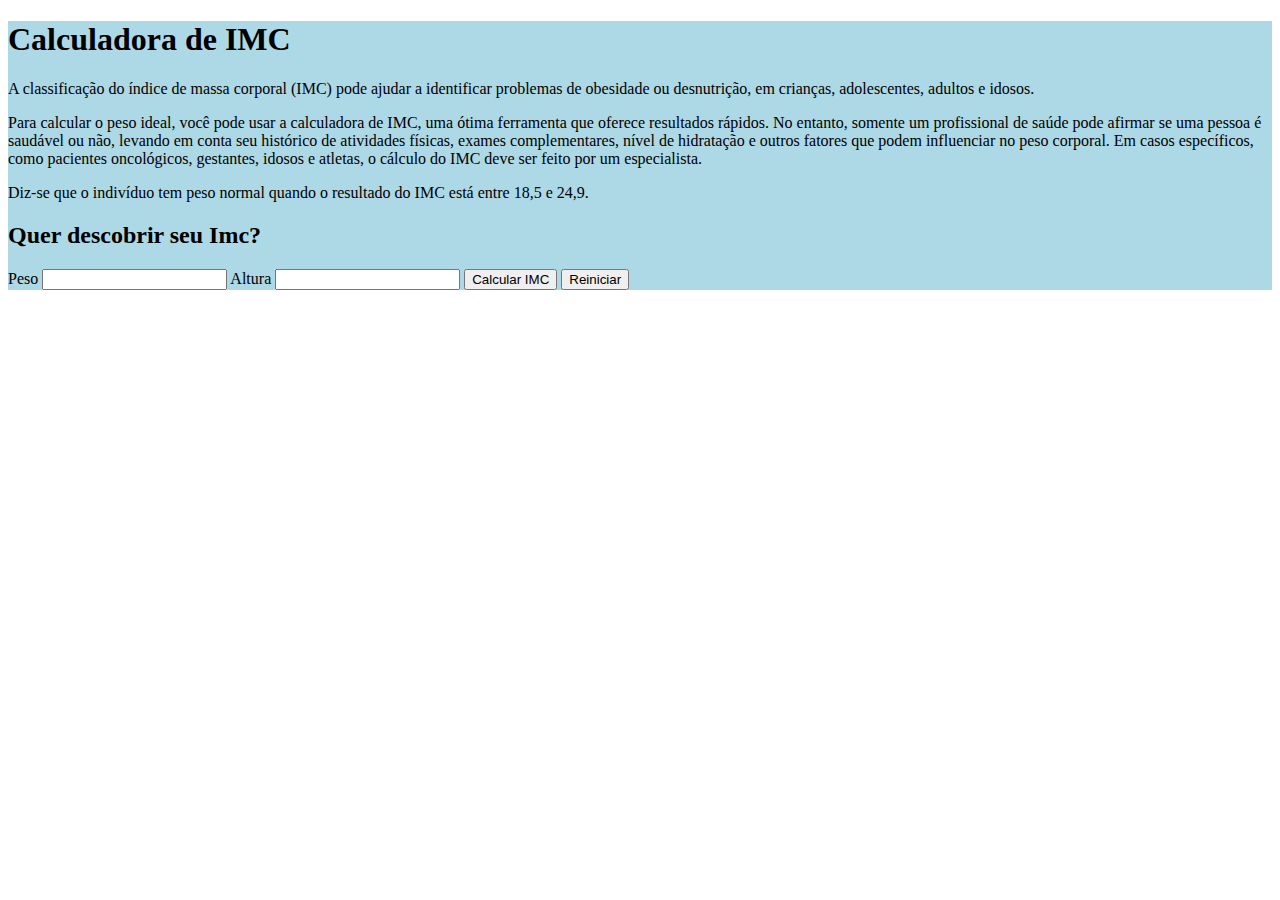
<file: index.html>
<!DOCTYPE html>
<html lang="en">
<head>
    <link rel="stylesheet" href="style.css">
    <meta charset="UTF-8">
    <meta name="viewport" content="width=device-width, initial-scale=1.0">
    <title>opium</title>
</head>
<body>
    <div class="todosite">
    <h1>Calculadora de IMC </h1>
   
    <p>A classificação do índice de massa corporal (IMC) pode ajudar a identificar problemas de obesidade ou desnutrição, em crianças, adolescentes, adultos e idosos.</p>
   
    <p>Para calcular o peso ideal, você pode usar a calculadora de IMC, uma ótima ferramenta que oferece resultados rápidos. No entanto, somente um profissional de saúde pode afirmar se uma pessoa é saudável ou não, levando em conta seu histórico de atividades físicas, exames complementares, nível de hidratação e outros fatores que podem influenciar no peso corporal.
    Em casos específicos, como pacientes oncológicos, gestantes, idosos e atletas, o cálculo do IMC deve ser feito por um especialista.</p>
    
    <p>Diz-se que o indivíduo tem peso normal quando o resultado do IMC está entre 18,5 e 24,9.</p>
    
    <h2>Quer descobrir seu Imc?</h2>

    <form id="imcForm">

       <label for="peso">Peso</label>
       <input type="number" step="0.1" id="peso">

       <label for="altura">Altura</label>
       <input type="number" step="0.01" id="altura">

       <button type="button" onclick="calcularImc()" id="buttonImc">Calcular IMC</button>
       <button type="reset">Reiniciar</button>
   </form>
   <p id="resultado"></p>
    <script src="script.js"></script>

</body>
</html>
</file>
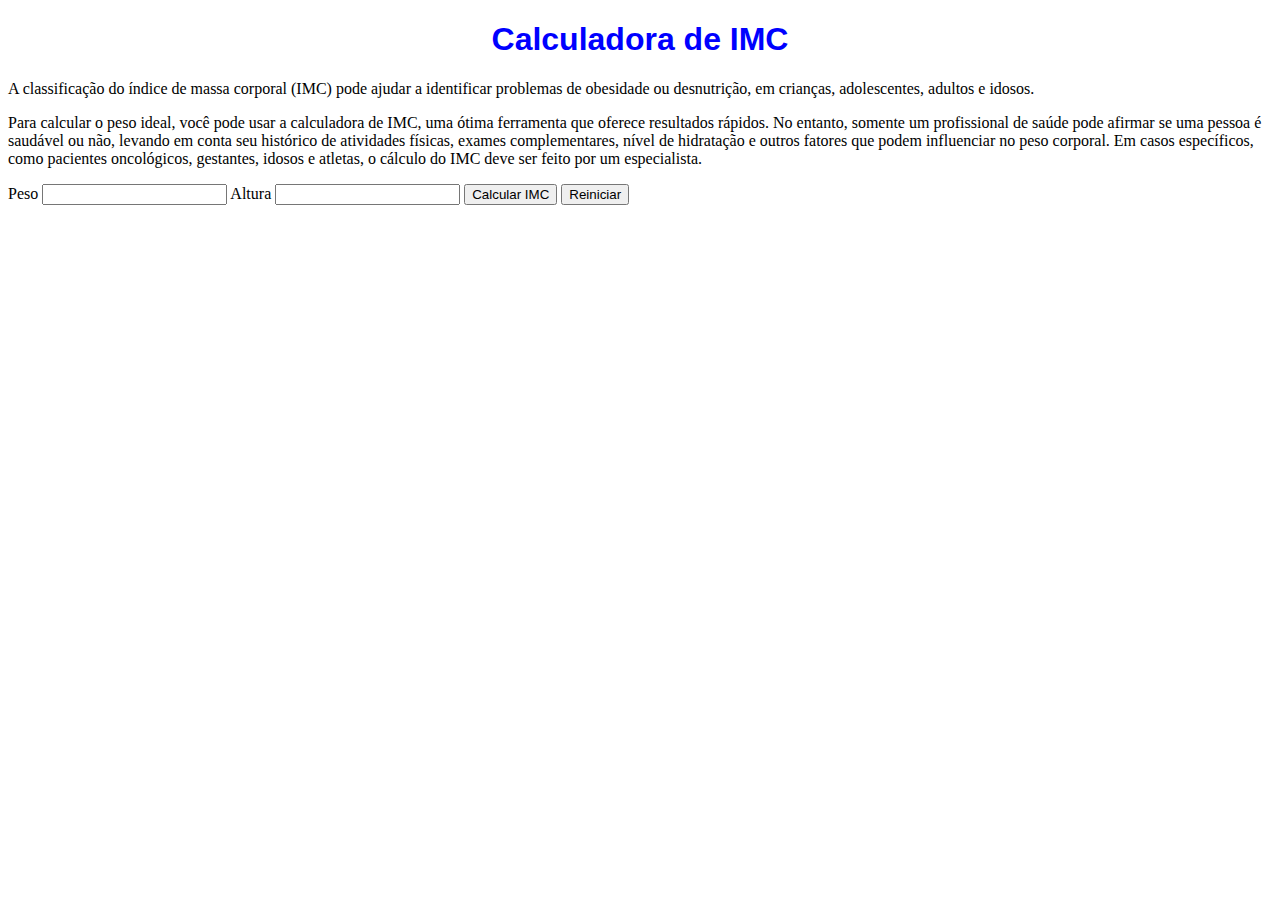
<file: indes.html>
<!DOCTYPE html>
<html lang="en">
<head>
    <link rel="stylesheet" href="style.css">
    <meta charset="UTF-8">
    <meta name="viewport" content="width=device-width, initial-scale=1.0">
    <title>opium</title>
</head>
<body>
    <h1 class="titulo">Calculadora de IMC </h1>
    <p>A classificação do índice de massa corporal (IMC) pode ajudar a identificar problemas de obesidade ou desnutrição, em crianças, adolescentes, adultos e idosos.</p>
   <p>Para calcular o peso ideal, você pode usar a calculadora de IMC, uma ótima ferramenta que oferece resultados rápidos. No entanto, somente um profissional de saúde pode afirmar se uma pessoa é saudável ou não, levando em conta seu histórico de atividades físicas, exames complementares, nível de hidratação e outros fatores que podem influenciar no peso corporal.
    Em casos específicos, como pacientes oncológicos, gestantes, idosos e atletas, o cálculo do IMC deve ser feito por um especialista.</p>
   
    <form id="imcForm">

       <label for="peso">Peso</label>
       <input type="number" step="0.1" id="peso">

       <label for="altura">Altura</label>
       <input type="number" step="0.01" id="altura">

       <button type="button" onclick="calcularImc()" id="buttonImc">Calcular IMC</button>
       <button type="reset">Reiniciar</button>
   </form>

   <p id="resultado"></p>
    <script src="script.js"></script>
</body>
</html>
</file>
<file: style.css>
.titulo{
    color:blue;
 text-align: center;
 font-family: 'Franklin Gothic Medium', 'Arial Narrow', Arial, sans-serif;
}

.querdescobrir{
    color:blue;
}



.todosite{
 background-color:lightblue;
}
</file>
